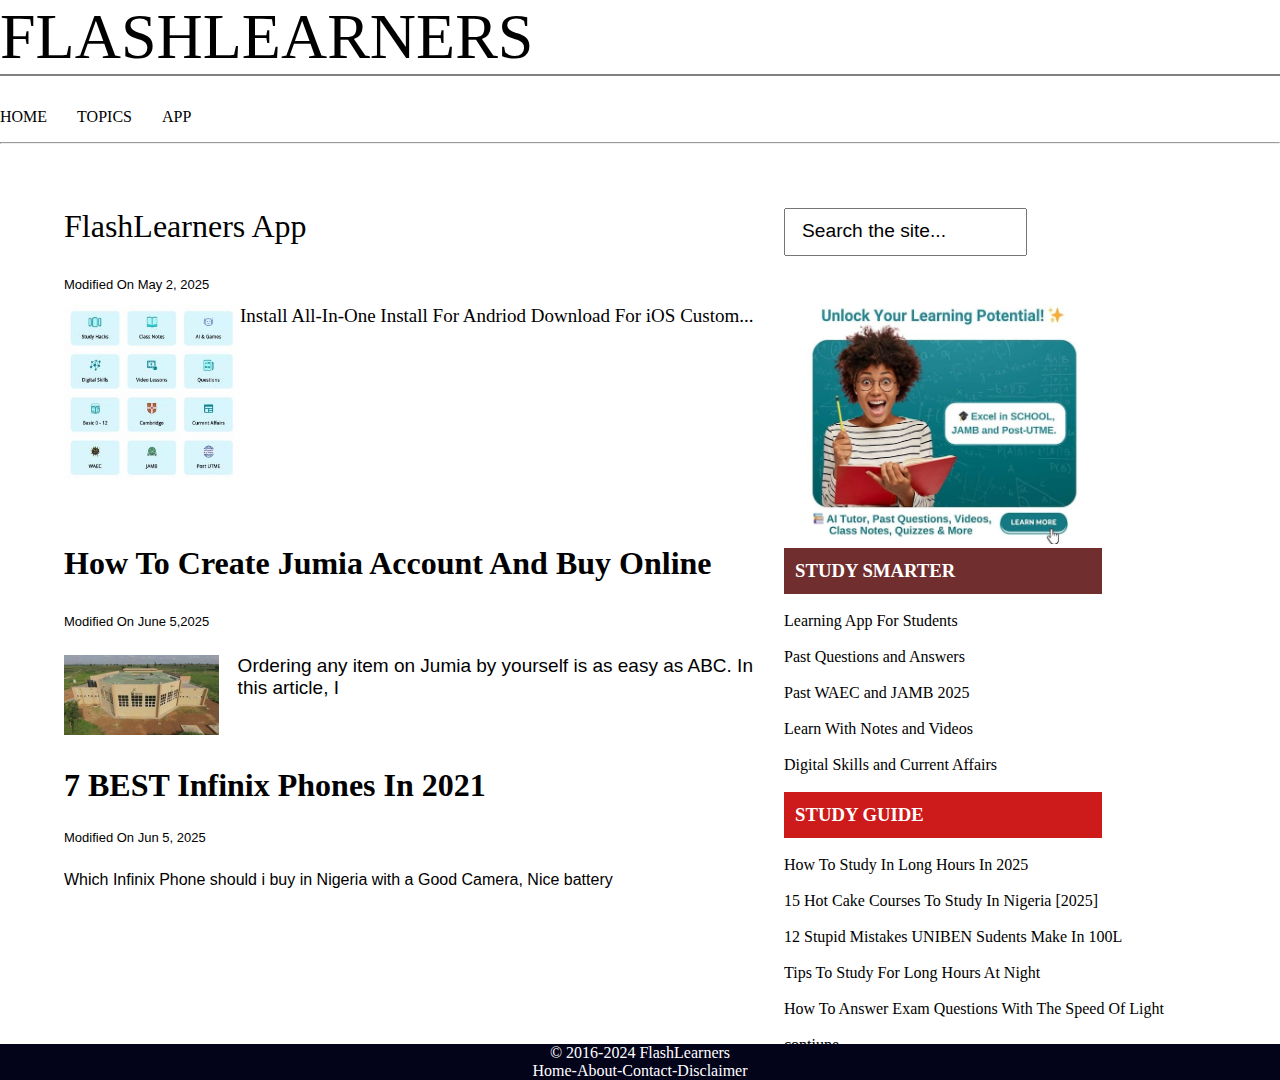
<file: index.html>
<!DOCTYPE html>
<html lang="en">
<head>
  <meta charset="UTF-8">
  <meta name="viewport" content="width=device-width, initial-scale=1.0">
  <title>Flashlearners
  </title>
  <link rel="stylesheet" href="/styles/flash.css">

</head>
<body>
  <header>
    
    <p class="name1">FLASHLEARNERS</p>
    <hr class="hr">
    <nav >
  <a class="navlink" href="/">HOME</a>
  <a class="navlink" href="./pages/topics.html">TOPICS</a>
  <a class="navlink"href="./pages/app.html">APP</a>
  </nav>
  <hr>
  </header>
  <main class="content">

    <div class="container1">
      <p class="name2">
      FlashLearners App
    </p>
    <p class="modified">
      Modified On May 2, 2025
    </p>
    <div class="webimg">
      <img class="image1" src="images/learners.jpg">
      <p class="ioscustom">Install All-In-One Install 
        For Andriod Download For iOS Custom... </p>
    </div>
    <div>
      <h1 class="jumia">
        How To Create Jumia Account And Buy Online
      </h1>
      <p class="modified2">
        Modified On June 5,2025
      </p>
    </div>
    <div class="webimg2">
      <img class="image2" src="images/unn.jpg">
      <p class="order">Ordering any item on Jumia by yourself
        is as easy as ABC. In this article, I
      </p>
    </div>
    <div>
      <h1 class="Infinix">7 BEST Infinix Phones In 2021</h1>
      <p class="modified3">Modified On Jun 5, 2025</p>
     <p class="desofinfinix">
      Which Infinix Phone should i buy in Nigeria 
      with a Good Camera, Nice battery</p>
    </div>
  </div>
   
    <div class="container2">
      <input class="site" type="text" placeholder="Search the site...">
      <br>
      <img class="col2image" src="images/imager-advert.jpg">
      <div class="smarter">
        <h3 class="studysmarter">
          STUDY SMARTER
        </h3>
      </br>
        <p>Learning App For Students</p>
      </br>
        <p>Past Questions and Answers</p>
      </br>
        <p>Past WAEC and JAMB 2025</p>
    </br>
        <P>Learn With Notes and Videos</P>
  </br>
        <p>Digital Skills and Current Affairs</p>
</br>
      </div>
      <div>
        <h3 class="studyguide">
          STUDY GUIDE
        </h3>
      </br>
        <P>How To Study In Long Hours In 2025</P>
        <br>
        <p>15 Hot Cake Courses To Study
           In Nigeria [2025]</p>
        </br>
           <p>
            12 Stupid Mistakes UNIBEN Sudents 
          Make In 100L </p>
        </br>
          <p>Tips To Study For Long Hours
            At Night </p>
          </br>
          <p>
            How To Answer Exam Questions With
         The Speed Of Light </p>
        </br>
         <p>contiune--</p>
      </div>
    </div>
  </main>
  <footer class="footer">
    <div>
    <p>&#169 2016-2024 FlashLearners</p>
    <p>Home-About-Contact-Disclaimer</p>
    </div>
  </footer>
  </body>
</html>
</file>
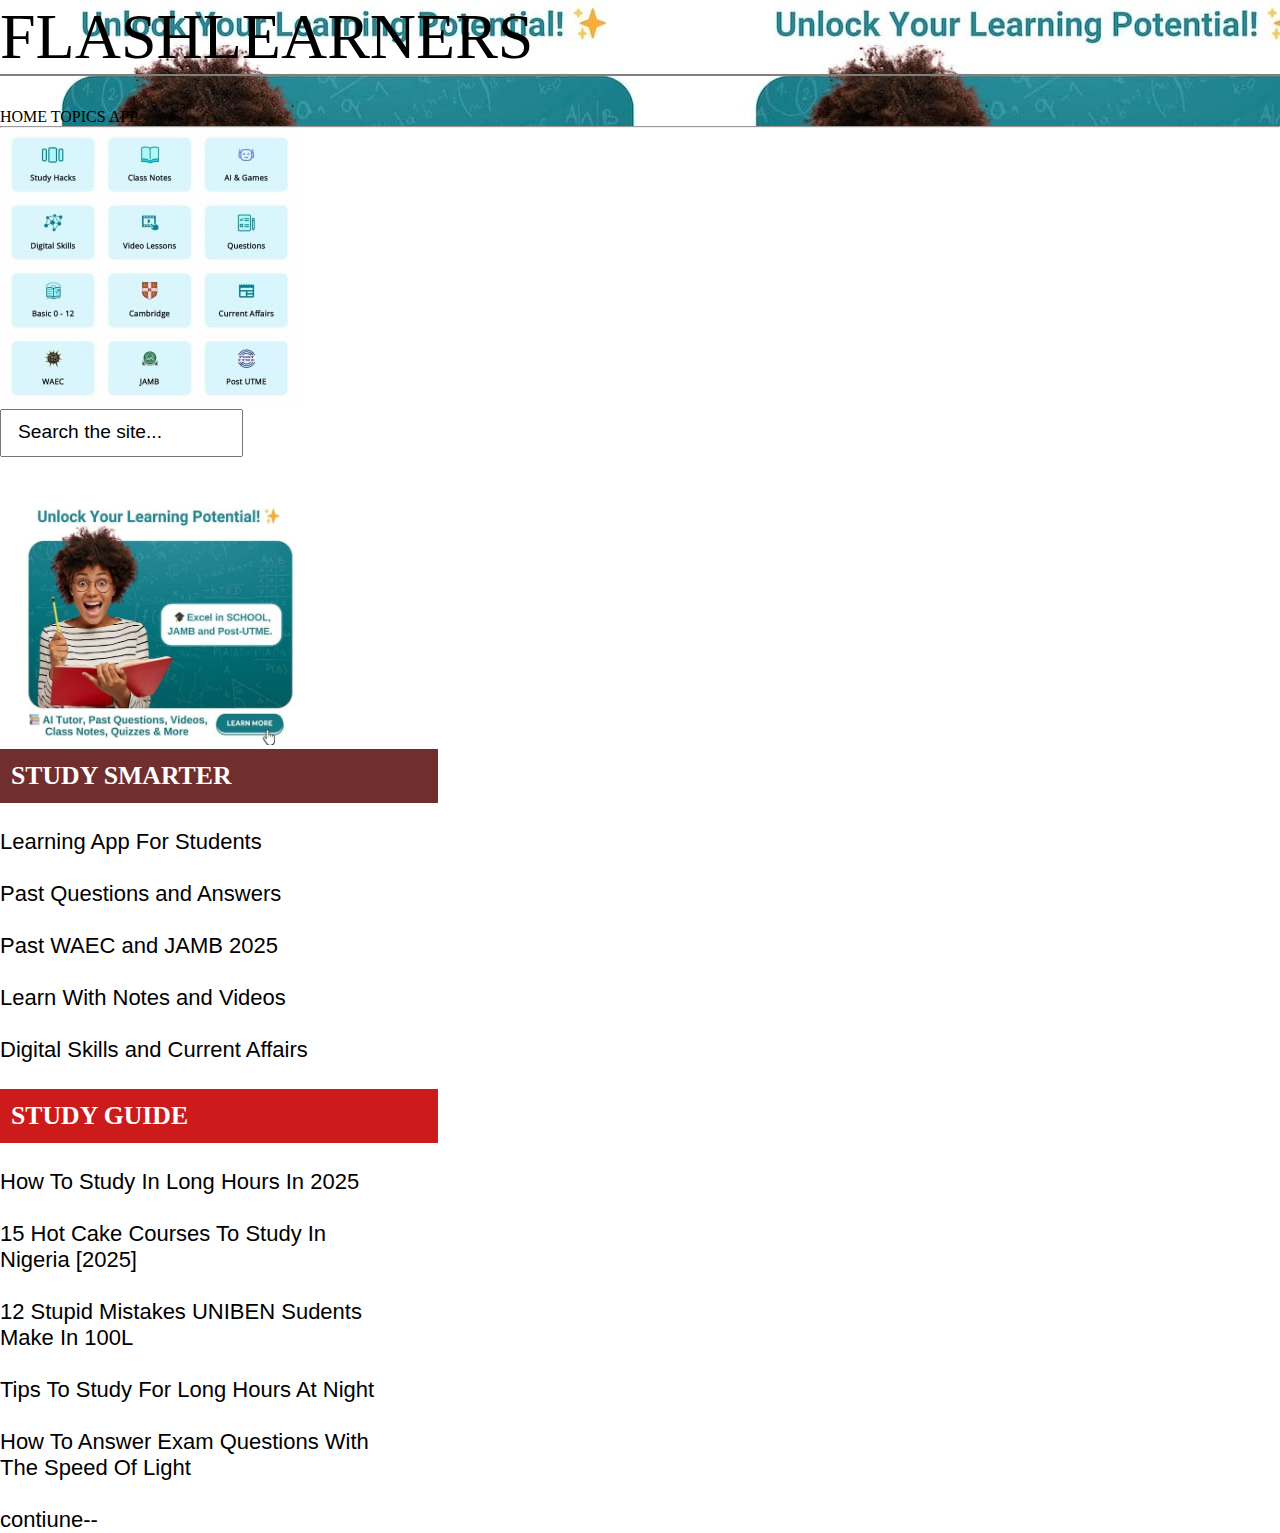
<file: pages/app.html>
<!DOCTYPE html>
<html lang="en">
<head>
  
  <link rel="stylesheet" href="/styles/app.css">
  <meta charset="UTF-8">
  <meta name="viewport" content="width=device-width, initial-scale=1.0">
  <title>Flashlearners</title>
</head>
<body>
  <header id="headercontent">
    <p class="name1">FLASHLEARNERS </p>
    <hr class="hr">
    <nav class="nav a">
      <a href="/">HOME</a>
      <a href="./topics.html">TOPICS</a>
      <a href="./app.html">APP</a>
    </nav>
    <hr>
  </header>
  <main class="content">
    <div class="container1">
    <img src="/images/learners.jpg">
    </div>
<div class="container2">
  <input class="site" type="text" placeholder="Search the site...">
      <br>
      <img class="col2image" src="/images/imager-advert.jpg">
      <div class="smarter">
        <h3 class="studysmarter">
          STUDY SMARTER
        </h3>
      </br>
        <p>Learning App For Students</p>
      </br>
        <p>Past Questions and Answers</p>
      </br>
        <p>Past WAEC and JAMB 2025</p>
    </br>
        <P>Learn With Notes and Videos</P>
  </br>
        <p>Digital Skills and Current Affairs</p>
</br>
      </div>
      <div class="guide">
        <h3 class="studyguide">
          STUDY GUIDE
        </h3>
      </br>
        <P>How To Study In Long Hours In 2025</P>
        <br>
        <p>15 Hot Cake Courses To Study
           In Nigeria [2025]</p>
        </br>
           <p>
            12 Stupid Mistakes UNIBEN Sudents 
          Make In 100L </p>
        </br>
          <p>Tips To Study For Long Hours
            At Night </p>
          </br>
          <p>
            How To Answer Exam Questions With
         The Speed Of Light </p>
        </br>
         <p>contiune--</p>
      </div>
</div>
  </main>

</body>
</html>
</file>
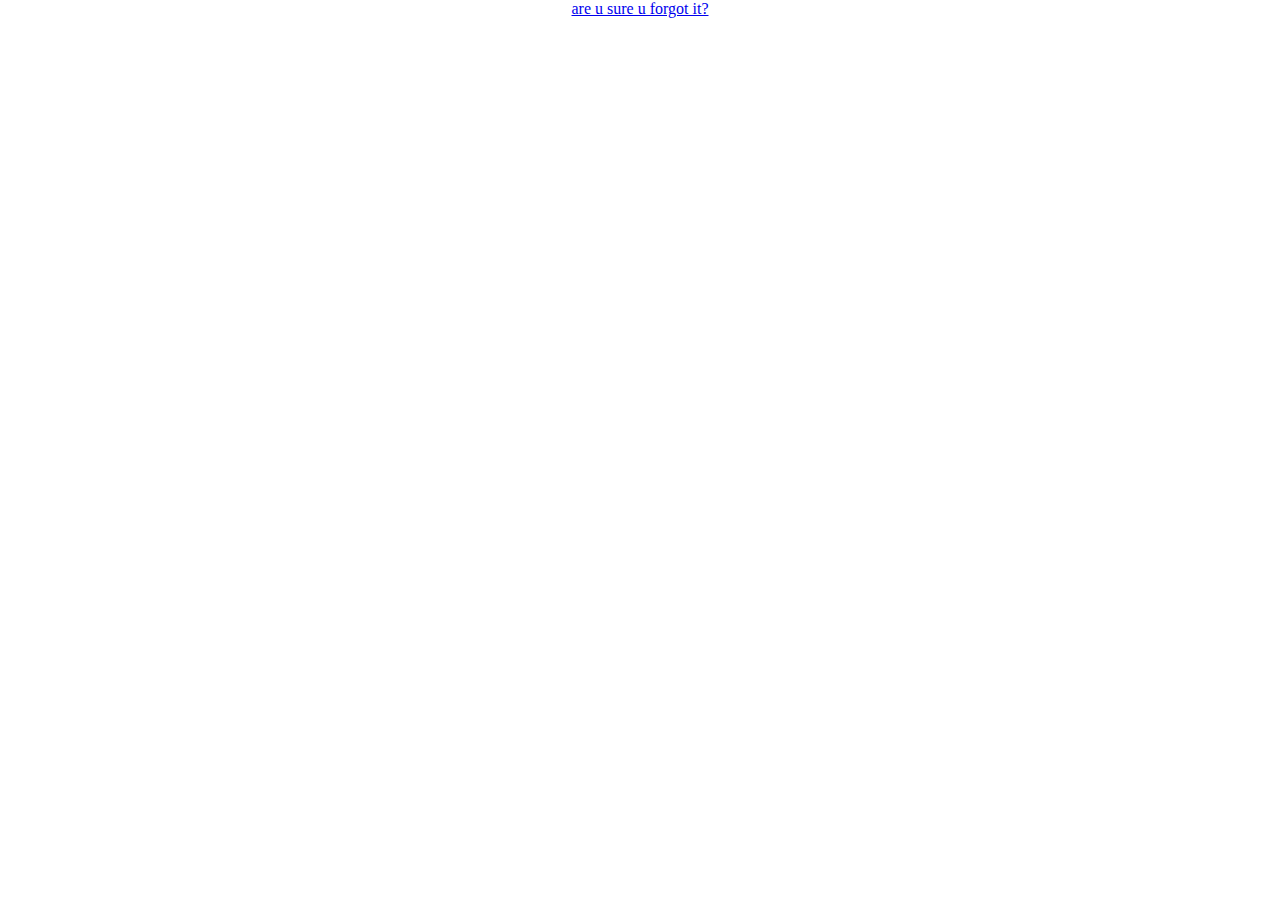
<file: pages/forgotpassword.html>
<!DOCTYPE html>
<html lang="en">
<head>
  <link rel="stylesheet" href="../style/fill.css">
  <meta charset="UTF-8">
  <meta name="viewport" content="width=device-width, initial-scale=1.0">
  <title>Fill</title>
</head>
<body>
  <a href="../pages/forgotpassword.html">are u sure u forgot it?</a>
</body>
</html>
</file>
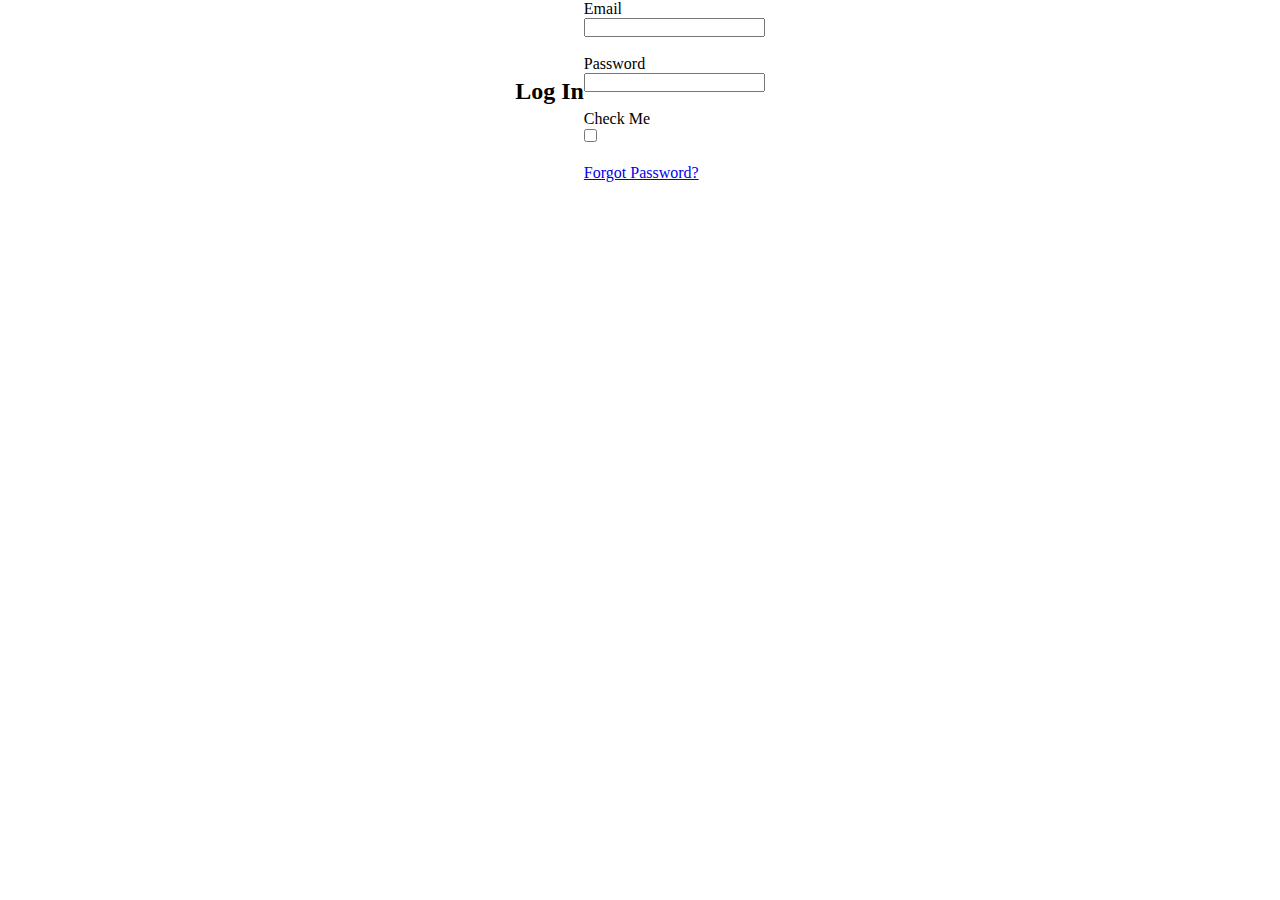
<file: pages/sign-up.html>
<!DOCTYPE html>
<html lang="en">
<head>
  <link rel="stylesheet" href="/style/fill.css">
  <meta charset="UTF-8">
  <meta name="viewport" content="width=device-width, initial-scale=1.0">
  <title>Fill</title>
</head>
<body>
  <h2>Log In</h2>
  <form>
   <label for="Email">Email</label></br>
   <input type="text" name="Email"><br></br>

   <label for="password">Password</label></br>
   <input type="password" name="password"></br></br>

   <label for="check me">Check Me</label></br>
   <input type="checkbox" name="check me"></br></br>
   <a href="pages/forgotpassword.html">Forgot Password?</a>
  </form>
</body>
</html>
</file>
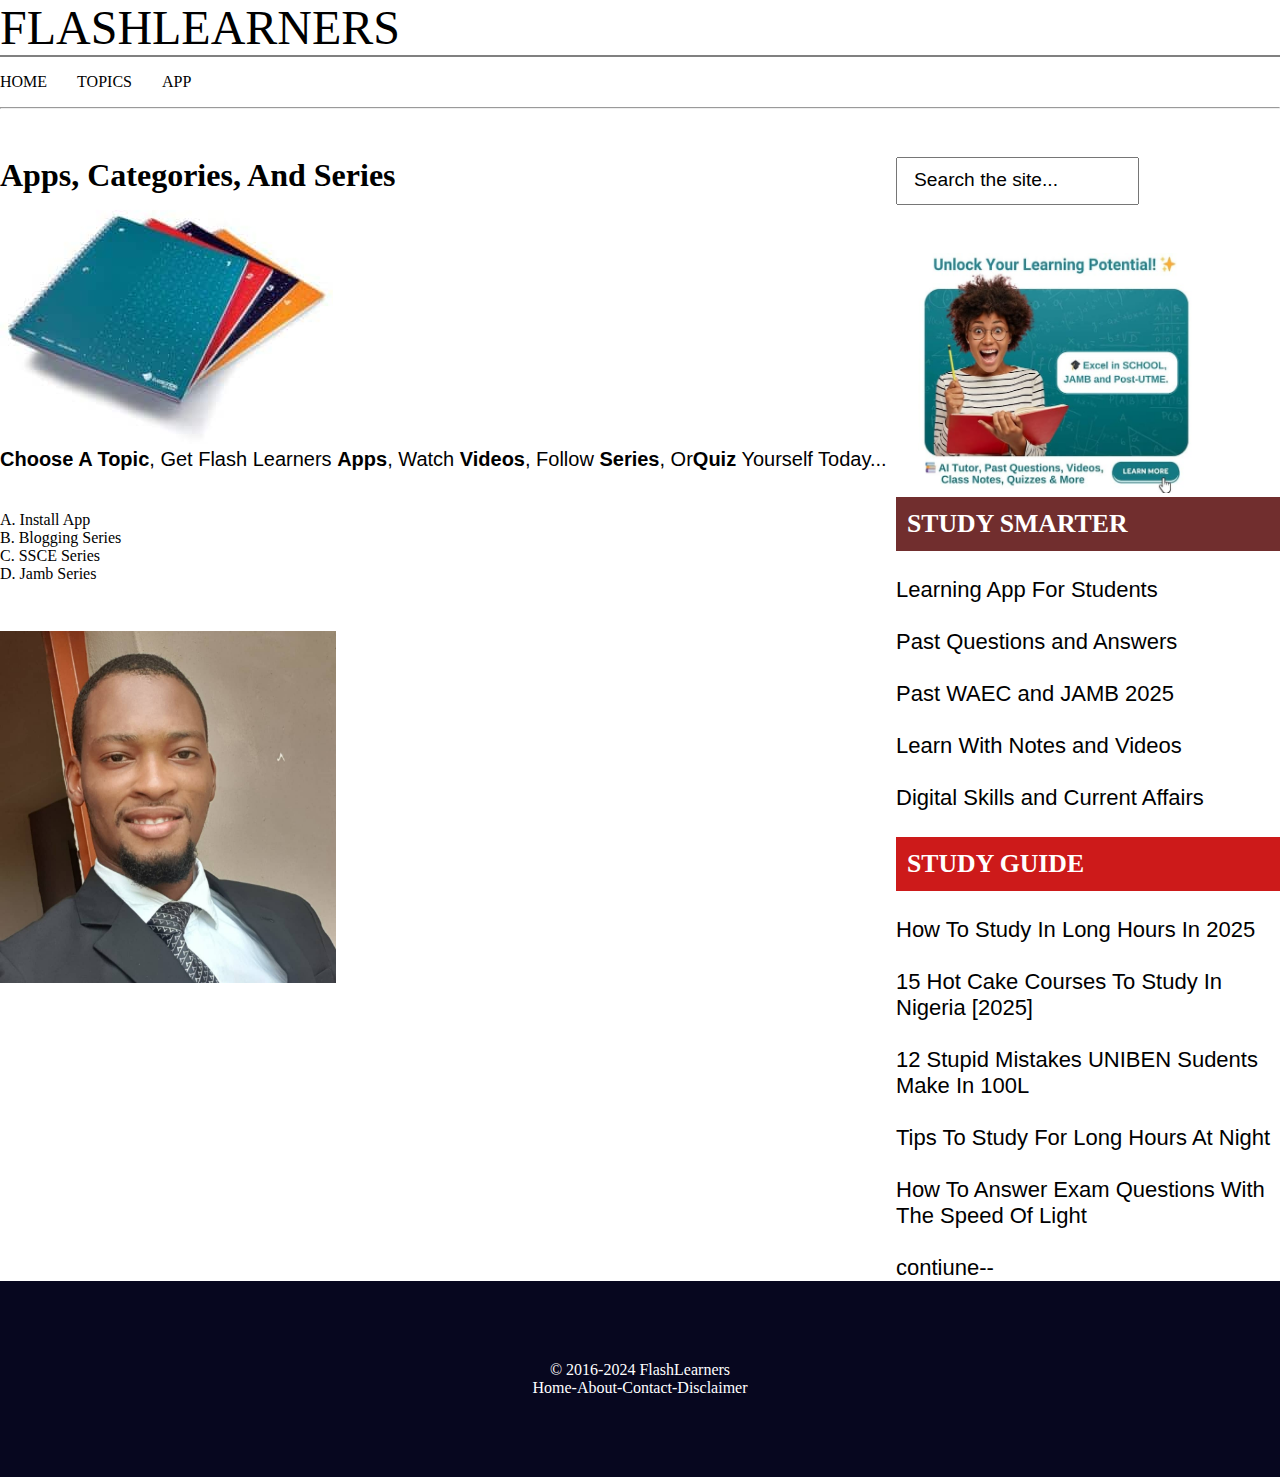
<file: pages/topics.html>
<!DOCTYPE html>
<html lang="en">
<head>
  <meta charset="UTF-8">
  <meta name="viewport" content="width=device-width, initial-scale=1.0">
  <title>Flashlearners</title>
  <link rel="stylesheet" href="/styles/topics.css">
</head>
<body>
  <p class="name1">FLASHLEARNERS</p>
  <hr class="hr">
  <nav class="nav a">
    <a class="navlink" href="/">HOME</a>
    <a class="navlink" href="./topics.html">TOPICS</a>
    <a class="navlink" href="./app.html">APP</a>
  </nav>
  <hr>
  <main class="content">
    <div class="container1">
  <h1>Apps, Categories, And Series</h1>
  <img  class="image1" src="/images/notebooks-quiz.jpeg">
  <p class="choose"><b>Choose A Topic</b>, Get Flash Learners <b>Apps</b>,
     Watch <b>Videos</b>,  Follow <b>Series</b>, Or<b>Quiz</b>
      Yourself Today...</p>
<ol type="A">
  
A. Install App</br>
B. Blogging Series </br>
C. SSCE Series </br>
D. Jamb Series</br>
</ol>


<img class="image2" src="/images/isaac.jpg">
</div>
<div class="container2">
        <input class="site" type="text" placeholder="Search the site...">
      <br>
      <img class="col2image" src="/images/imager-advert.jpg">
      <div class="smarter">
        <h3 class="studysmarter">
          STUDY SMARTER
        </h3>
      </br>
        <p>Learning App For Students</p>
      </br>
        <p>Past Questions and Answers</p>
      </br>
        <p>Past WAEC and JAMB 2025</p>
    </br>
        <P>Learn With Notes and Videos</P>
  </br>
        <p>Digital Skills and Current Affairs</p>
</br>
      </div>
      <div class="guide">
        <h3 class="studyguide">
          STUDY GUIDE
        </h3>
      </br>
        <P>How To Study In Long Hours In 2025</P>
        <br>
        <p>15 Hot Cake Courses To Study
           In Nigeria [2025]</p>
        </br>
           <p>
            12 Stupid Mistakes UNIBEN Sudents 
          Make In 100L </p>
        </br>
          <p>Tips To Study For Long Hours
            At Night </p>
          </br>
          <p>
            How To Answer Exam Questions With
         The Speed Of Light </p>
        </br>
         <p>contiune--</p>
      </div>
</div>


  </main>
</body>
<footer class="footer">
  <p>&#169 2016-2024 FlashLearners</p>
    <p>Home-About-Contact-Disclaimer</p>
</footer>
</html>
</file>
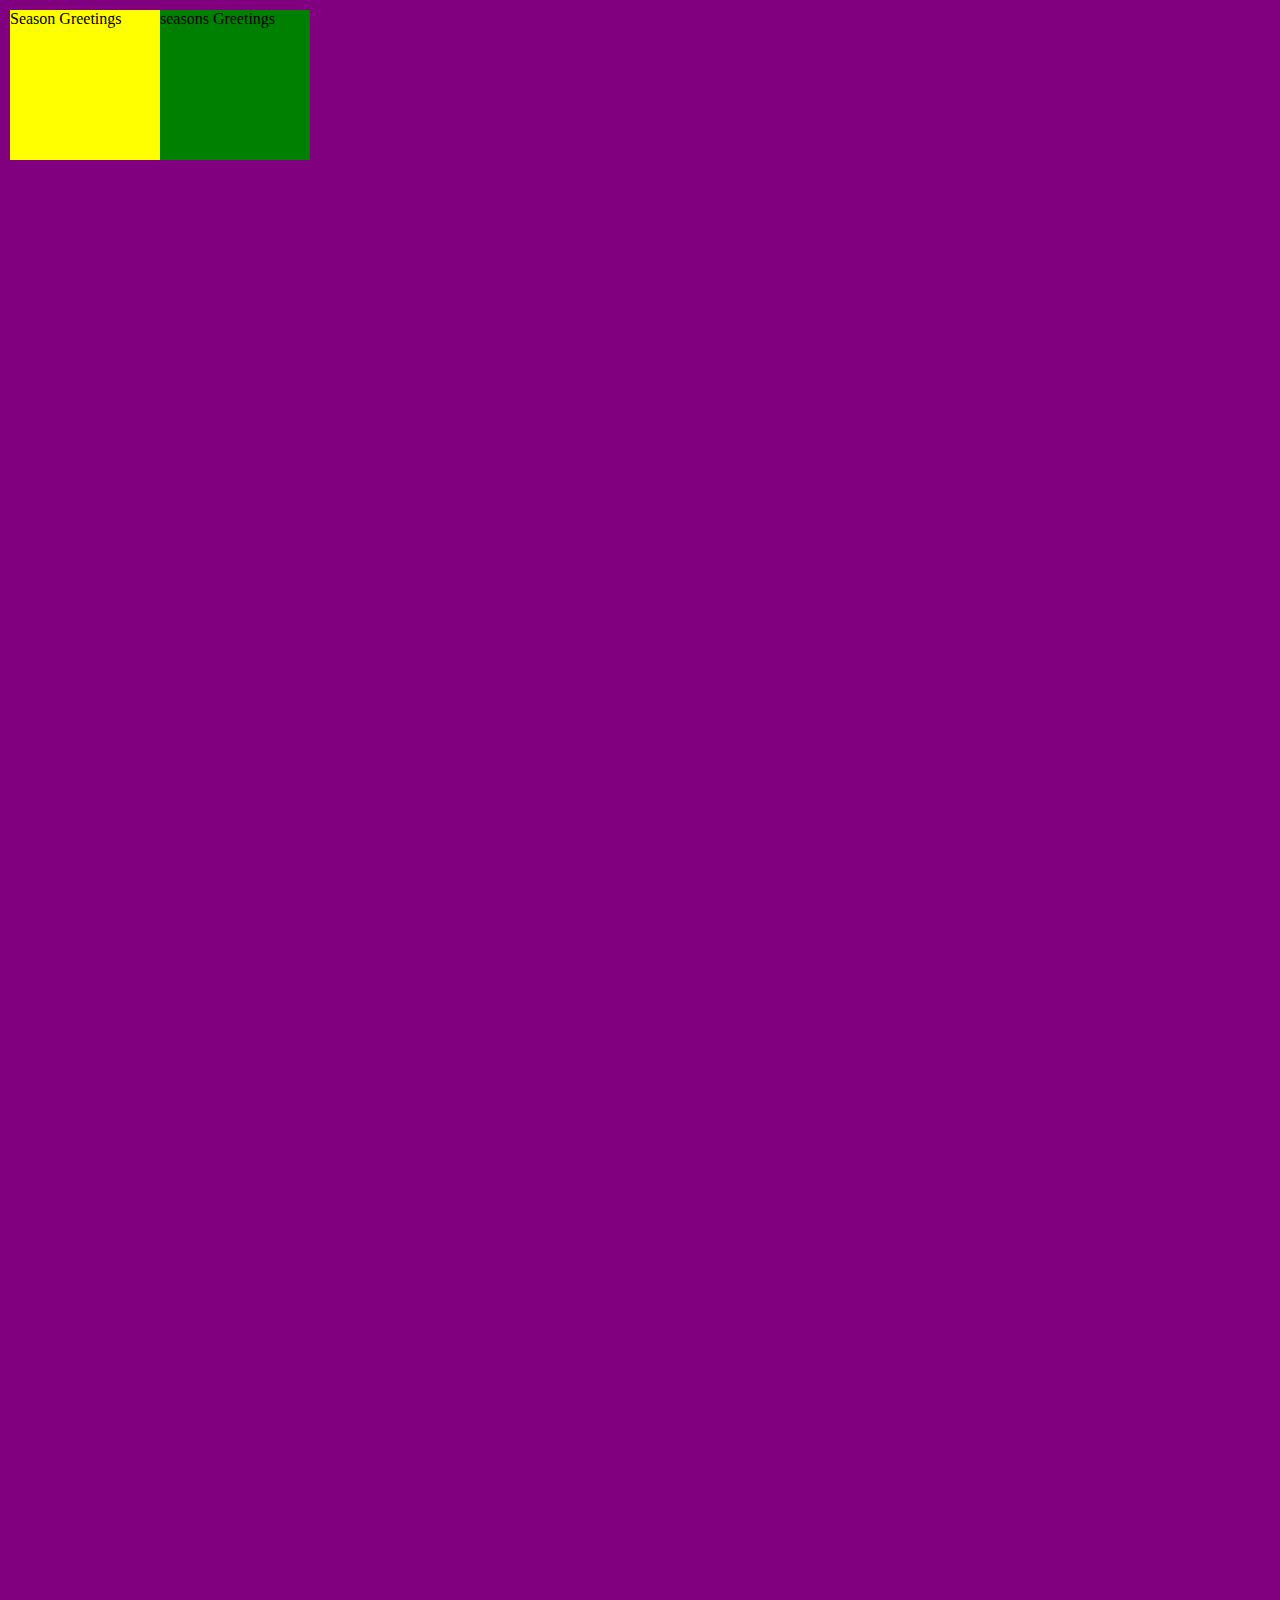
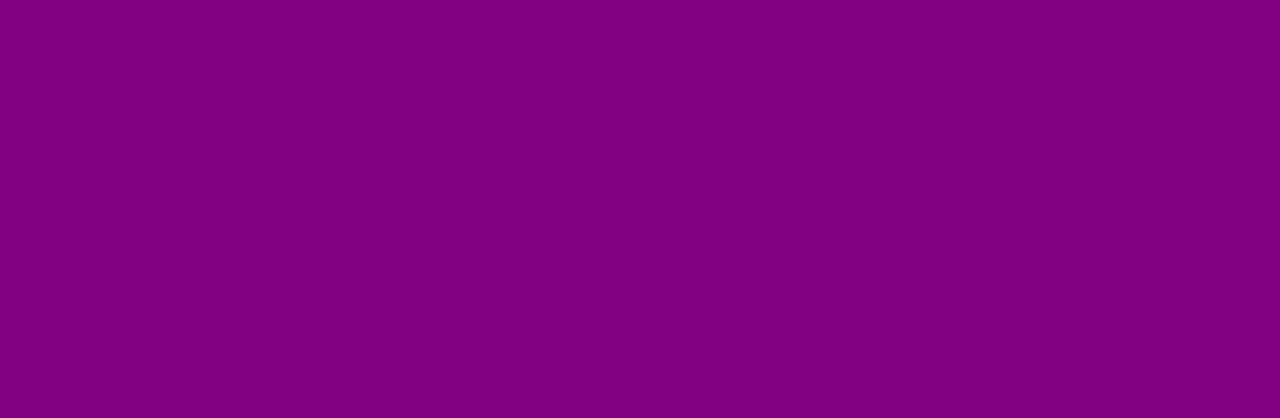
<file: new-class/pages/izu.html>
<!DOCTYPE html>
<html lang="en">
<head>
  <link rel="stylesheet" href="izu.css">
  <meta charset="UTF-8">
  <meta name="viewport" content="width=device-width, initial-scale=1.0">
  <title>Document</title>
</head>
<body>
  <div class="box">
<div class="content1"><p class="text1">Season Greetings</p></div>
<div class="content2"><p class="text2">seasons Greetings</p></div></div>
  </div>

</body>
</html>
</file>
<file: styles/flash.css>
*{
  margin:0;
  padding:0;
  box-sizing: border-box;
}

body{
  width: 100%;
  height: 100vh;
  display: flex;
  flex-direction: column;
}

.content{
  width: 100%;
  height: 100vh;
  display: flex;
  justify-content: space-between;
  padding:4em;
  
}
.container1{
  width: 100%;
  
}
.container2{
  width:60%
}

.name1{
  font-family: georgia;
  font-size: 4em;
  text-align: left;
  color: brown;
  transition:0.15s;
  margin-bottom: 0;
  cursor: pointer;
}
.name1:hover{
  color:black ;
}
.hr{
  border:solid 1px;
  margin-bottom: 2em;
}

nav{
  display: flex;
  align-items: center;
  gap: 30px;
}
nav a{
  text-decoration: dashed;
  color: black;
  
}

nav a:hover{
  color: brown;
}
nav a:active{
  color: brown;
}
.navlink{
  margin-bottom: 1em;
}

.name2{
  font-family: georgia;
  font-size: 2em;
  padding-bottom:1em;
}
.name2:hover{
  color:rgb(145, 66, 66);
}
.name2:active{
  color:rgb(145, 66, 66) ;
}
.modified{
  padding-bottom: 1em;
  font-family: arial;
  font-size: small;
}

.image1{
  height: 11em;
  width: 11em;
}

.webimg{
  display: flex;
  padding-bottom: 4em;
}
.ioscustom{
  font-family: serif;
  font-size: 19px;
}

.jumia{
  padding-bottom: 1em;
}
  
.modified2{
  padding-bottom: 2em;
  font-family: arial;
  font-size: small;

}
.image2{
  height: 5em;
  width: 11em;
}
.webimg2{
  display:flex;
  padding-bottom: 2em;
}
.order{
  font-family: arial;
  font-size:19px ;
  padding-left: 1em;
}

.infinix{
  font-family: georgia;
}
.modified3{
  padding-bottom: 2em;
  padding-top: 2em;
  font-family: arial;
  font-size: small;
}
.desofinfinix{
  font-family: arial;
  font-size: 1em;
}
.site{
  font-family: arial;
  font-size: 1em;
  padding-left: 1em;
  padding-right: 1em;
  padding-top: 13px;
  padding-bottom: 13px;
}
input::placeholder{
  font-weight: 20em;
  color: black;
  font-size: larger;

}
.col2image{
  height:18em;
  width: 20em;
  padding-top: 3em;
}
.studysmarter{
  background-color: rgb(113, 46, 46);
  color:white;
  padding-top: 12px;
  padding-bottom: 12px;
  padding-left: 11px;
  width: 17em;
  font-family: serif;
  
}
.studyguide{
  background-color: rgb(205, 26, 26);
  color:white;
  padding-top: 12px;
  padding-bottom: 12px;
  padding-left: 11px;
  width: 17em;
  font-family: serif;
}
  
.footer{
  background-color: rgb(3, 3, 26);
  text-align: center;
  color: white;
  bottom: 0;
  width: 100%;
}
</file>
<file: styles/app.css>
*{
  margin:0;
  padding:0;
  box-sizing: border-box;
}

body{
  width: 100%;
  height: 100vh;
  display: flex;
  flex-direction: column;
}
.name1{
  font-family: georgia;
  font-size: 4em;
  text-align: left;
  color: brown;
  transition:0.15s;
  margin-bottom: 0;
  cursor:pointer;
}
.name1:hover{
  color:black ;
}
.hr{
  border:solid 1px;
  margin-bottom: 2em;
}
.nav a{
  color: black;
  text-decoration: dashed;

}
.nav a:hover{
color: brown;
}
.nav a:active{
  color:brown;
}
.content{
  display: flex;
  flex-direction: column;
}
.container1{
  width: 70%;
}
.container2{
  width: 30%;
}
.site{
  font-family: arial;
  font-size: 1em;
  padding-left: 1em;
  padding-right: 1em;
  padding-top: 13px;
  padding-bottom: 13px;
}
input::placeholder{
  font-weight: 20em;
  color: black;
  font-size: larger;

}
.col2image{
  height:18em;
  width: 20em;
  padding-top: 3em;
}

.studysmarter{
  background-color: rgb(113, 46, 46);
  color:white;
  padding-top: 12px;
  padding-bottom: 12px;
  padding-left: 11px;
  width: 17em;
  font-family: serif;
}

.studyguide{
  background-color: rgb(205, 26, 26);
  color:white;
  padding-top: 12px;
  padding-bottom: 12px;
  padding-left: 11px;
  width: 17em;
  font-family: serif;
}

.smarter{
  font-family:  Helvetica;
  font-size: 22px;
}
.guide{
  font-family:  Helvetica;
  font-size: 22px;
}
footer{
  background-color: rgb(7, 7, 31);
  color: white;
  padding-top:5em ;
  padding-bottom:5em ;
  padding-left:4em ;
  padding-right: 4em;
  text-align: center;
}
.choose{
  font-size: 20px;
  font-family: arial;
  padding-bottom: 2em;
}
.image2{
  height: 25em;
  width: 21em;
  padding-top: 3em;
}
#headercontent{
  background-image:url(../images/imager-advert.jpg) ;
}
</file>
<file: style/fill.css>
*{
  padding: 0;
  margin: 0;
  box-sizing: border-box;
}
body{
  display: flex;
  left: 2em;
  align-items: center;
  justify-content: center;
  
}
.form-content{
  align-items: center;
  justify-content: center;
  background-color: rgb(55, 122, 190);
  height: 100vh;
  width: 30em;
  border-radius: 30px;
  display: flex;

}
.fill{
  size: 2em;
}
.fill::placeholder{
  font-family:arial ;
  font-size: xx-large;

}
</file>
<file: styles/topics.css>
*{
  margin:0;
  padding:0;
  box-sizing: border-box;
}
body{
  width: 100%;
  height: 100vh;
  display: flex;
  flex-direction: column;
}
.content{
  display:flex;
  padding-top:3em ;
}
.container1{
  width: 70%;
}
.container2{
  width: 30%;
}
.name1{
  font-size: 3em;
  text-align: left;
  color: brown;
  transition:0.15s;
  margin-bottom: 0;
  cursor: pointer;
}
.name1:hover{
  color:black ;
}
.hr{
  border:solid 1px;
  margin-bottom: 1em;
}
.nav a{
  color: black;
  text-decoration: dashed;

}
.nav a:hover{
color:brown
}
.nav a:active{
color: brown;
}
.navlink{
  margin-bottom: 1em;
  
}
nav{
  display:flex;
  align-items:center;
  gap:30px;

}
.site{
  font-family: arial;
  font-size: 1em;
  padding-left: 1em;
  padding-right: 1em;
  padding-top: 13px;
  padding-bottom: 13px;
}
input::placeholder{
  font-weight: 20em;
  color: black;
  font-size: larger;

}
.col2image{
  height:18em;
  width: 20em;
  padding-top: 3em;
}
.studysmarter{
  background-color: rgb(113, 46, 46);
  color:white;
  padding-top: 12px;
  padding-bottom: 12px;
  padding-left: 11px;
  width: 17em;
  font-family: serif;
  
}

.studyguide{
  background-color: rgb(205, 26, 26);
  color:white;
  padding-top: 12px;
  padding-bottom: 12px;
  padding-left: 11px;
  width: 17em;
  font-family: serif;
}

.footer{
  background-color: rgb(7, 7, 31);
  color: white;
  padding-top:5em ;
  padding-bottom:5em ;
  padding-left:4em ;
  padding-right: 4em;
  text-align: center;
}
.choose{
  font-size: 20px;
  font-family: arial;
  padding-bottom: 2em;
}
.image2{
  height: 25em;
  width: 21em;
  padding-top: 3em;
}
.smarter{
  font-family:  Helvetica;
  font-size: 22px;
}
.guide{
  font-family:  Helvetica;
  font-size: 22px;
}
</file>
<file: new-class/pages/izu.css>
*{
padding: 0;
margin: 0;
box-sizing: ;
}
.box{
  width:222vh;
  height:222vh;
  background-color:purple;
  padding:10px;
display: flex;

}
.content1{
  width:150px;
  height:150px;
  background-color: yellow;
}
.content1:hover text1{
  display:none;
}
.content2{
  width:150px;
  height:150px;
  background-color: green;
  
}
.content2 text2{
  display:none
}
.content1:hover + .content2 text2{
  display:initial;
}
</file>
